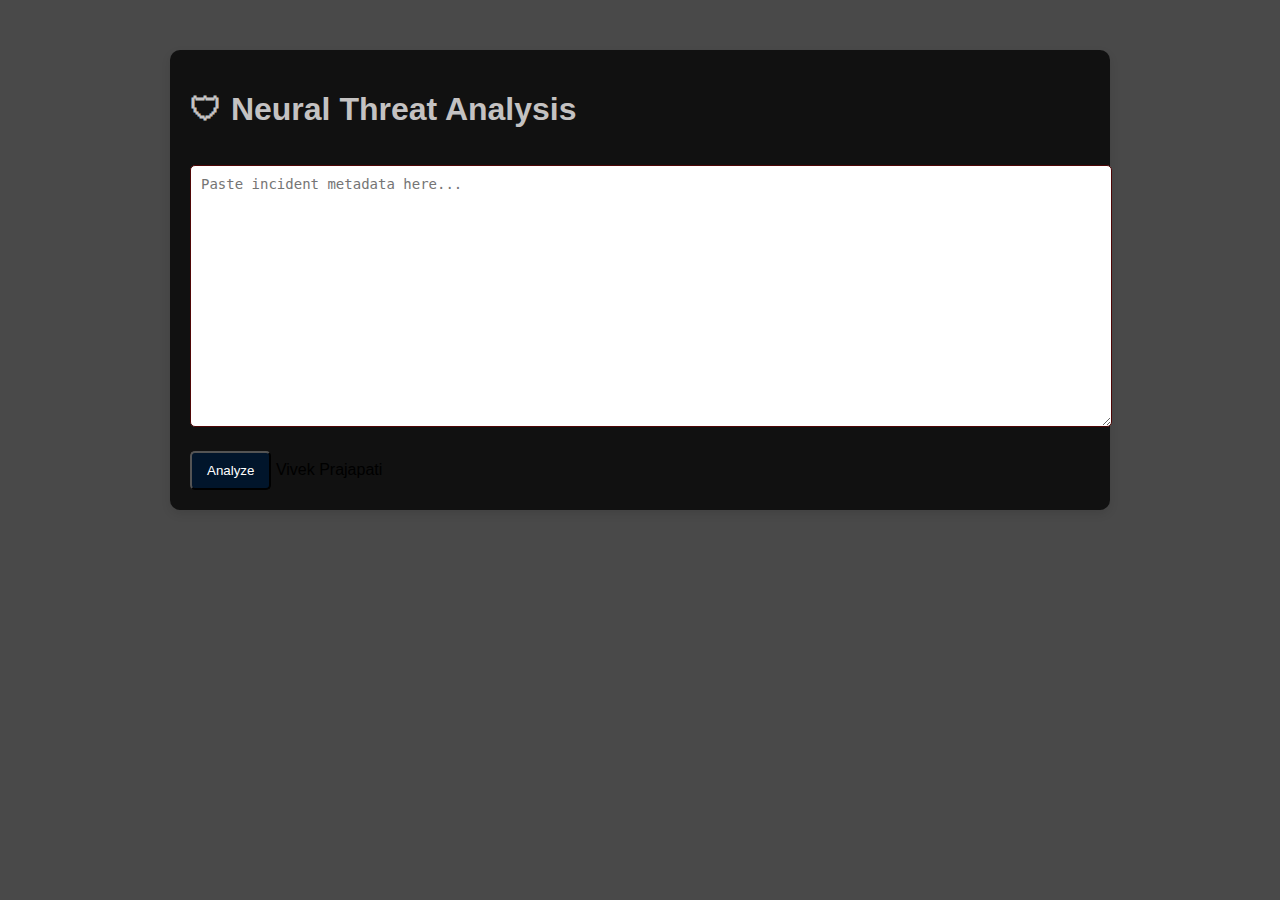
<file: templates/index.html>
<!DOCTYPE html>
<html>
<head>
    <title>🛡 Neural Threat Analysis</title>
    <link rel="stylesheet" href="/static/css/style.css">
</head>
<body>
    <div class="container">
        <h1>🛡 Neural Threat Analysis</h1>
        <form method="POST">
            <textarea name="incident_text" placeholder="Paste incident metadata here..." rows="15"></textarea>
            <br>
            <button type="submit" class="btn">Analyze</button>
            <span class="author-name">Vivek Prajapati</span>
            
        </form>
    </div>
</body>
</html>
</file>
<file: static/css/style.css>
body {
    font-family: Arial, sans-serif;
    background: #494949;
    margin: 0;
    padding: 0;
}

.container {
    width: 80%;
    max-width: 900px;
    background: #111111;
    padding: 20px;
    margin: 50px auto;
    border-radius: 10px;
    box-shadow: 0 4px 10px rgba(0,0,0,0.1);
}

h1, h2 {
    color: #c4c2c2;
}

textarea {
    width: 100%;
    padding: 10px;
    margin-top: 15px;
    font-size: 14px;
    border-radius: 5px;
    border: 1px solid #4e0606;
}

pre {
    background: #eee;
    padding: 10px;
    border-radius: 5px;
    white-space: pre-wrap;
}

.btn {
    display: inline-block;
    padding: 10px 15px;
    background: #01152b;
    color: #fff;
    text-decoration: none;
    border-radius: 5px;
    margin-top: 20px;
}

.btn:hover {
    background: #0056b3;
}

.vt-results {
    color: white; /* White text for the entire VirusTotal findings */
    background-color: #222; /* Optional dark background for better readability */
    padding: 10px;
    border-radius: 5px;
}

.vt-results strong {
    color: #ffcc00; /* Optional: make IOC keys yellow for emphasis */
}
</file>
